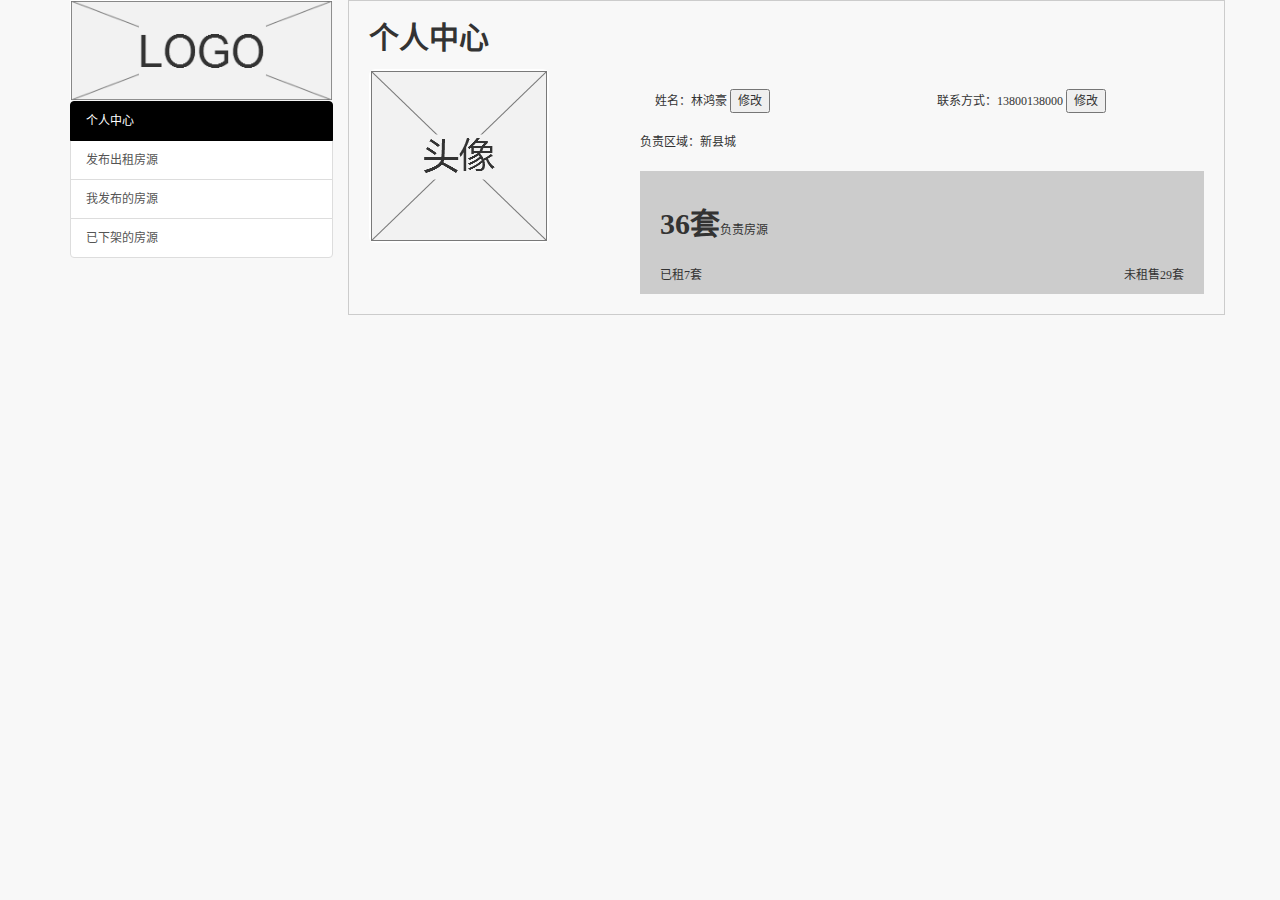
<file: index.html>
<!DOCTYPE html>
<html lang="zh-CN">

	<head>
		<meta charset="utf-8">
		<meta http-equiv="X-UA-Compatible" content="IE=edge">
		<meta name="viewport" content="width=device-width, initial-scale=1">
		<meta name="Description" content="">
		<meta name="Keywords" content="">
		<title></title>
		<!-- Bootstrap -->

		<link rel="stylesheet" type="text/css" href="css/bootstrap.css" />

		<!-- HTML5 shim 和 Respond.js 是为了让 IE8 支持 HTML5 元素和媒体查询（media queries）功能 -->
		<!-- 警告：通过 file:// 协议（就是直接将 html 页面拖拽到浏览器中）访问页面时 Respond.js 不起作用 -->
		<!--[if lt IE 9]>
      <script src="https://cdn.bootcss.com/html5shiv/3.7.3/html5shiv.min.js"></script>
      <script src="https://cdn.bootcss.com/respond.js/1.4.2/respond.min.js"></script>
    <![endif]-->

		<link rel="stylesheet" href="css/comm.css" charset="utf-8">
	</head>

	<body>

		<div class="g-wrap">
			<div class="hy-center">
				<div class="container">
					<div class="row">
						<div class="col-lg-3 col-md-3 col-sm-3">
							<img src="ossweb-img/logo.png" class="logo" />
							<div class="list-group">
								<a href="#" class="list-group-item active">
									个人中心
								</a>
								<a href="#" class="list-group-item">发布出租房源</a>
								<a href="#" class="list-group-item">我发布的房源</a>
								<a href="#" class="list-group-item">已下架的房源</a>

							</div>
						</div>
						<!--个人中心-->
						<div class="tab tab-1 cur col-lg-9 col-md-9 col-sm-9">
							<h3 class="title">个人中心</h3>
							<div class="media row">
								<div class=" media-middle col-lg-3 col-md-3 col-sm-3">
									<a href="#">
										<img class="media-object img-rounded" src="ossweb-img/tx.png" alt="...">
									</a>
								</div>
								<div class=" col-lg-9 col-md-9 col-sm-9">
									<div class="info-many">
										<p class="info-name-mun row">
											<span class="im-left col-xs-12 col-lg-6">姓名：<em>林鸿豪</em> <button>修改</button></span>
											<span class="im-right col-xs-12 col-lg-6">联系方式：<em>13800138000</em> <button>修改</button></span>

										</p>
										<p>负责区域：新县城</p>
										<div class="info-house">
											<p><span class="num1">36套</span>负责房源</p>
											<p>
												<span class="ih-left">已租<em>7</em>套</span>
												<span class="ih-right">未租售<em>29</em>套</span>
											</p>
										</div>
									</div>

								</div>
							</div>
						</div>
						<!--发布出租房源-->
						<div class="tab tab-2 col-lg-9 col-md-9 col-sm-9">
							<h3 class="title">发布出租房源</h3>
							<br />
							<p class="title">类别</p>
							<form class="form-horizontal">
								<div class="form-group">
									<label class="col-sm-2 control-label"><span class="red-color">*</span>出租方式</label>
									<div class="col-sm-10">
										<label class="radio-inline">
								<input type="radio" name="inlineRadioOptions" id="inlineRadio1" value="option1"> 整套出租
								</label>
										<label class="radio-inline">
								  <input type="radio" name="inlineRadioOptions" id="inlineRadio2" value="option2"> 单间出租
								</label>
									</div>
								</div>

								<p class="title">基础信息</p>

								<div class="form-group">
									<label for="inputPassword" class="col-sm-2 control-label"><span class="red-color">*</span>小区名称</label>
									<div class="col-sm-10">
										<input type="password" class="form-control" id="inputPassword" placeholder="请输入小区名称">
									</div>
								</div>
								<div class="form-group">
									<label for="inputPassword" class="col-sm-2 control-label"><span class="red-color">*</span>房屋类型</label>
									<div class="col-sm-10">
										<div class="input-group">

											<input type="text" class="form-control" id="exampleInputAmount4" placeholder="3">
											<div class="input-group-addon">房</div>
											<input type="text" class="form-control" id="exampleInputAmount5" placeholder="2">
											<div class="input-group-addon">厅</div>
											<input type="text" class="form-control" id="exampleInputAmount6" placeholder="2">
											<div class="input-group-addon">卫</div>
											<div class="input-group-addon">共</div>
											<input type="text" class="form-control" id="exampleInputAmount7" placeholder="2">
											<div class="input-group-addon">㎡</div>

										</div>
									</div>
								</div>
								<div class="form-group">
									<label for="inputPassword" class="col-sm-2 control-label"></label>
									<div class="col-sm-10">
										<select class="form-control select1 ">
											<option>请选择朝向</option>
											<option>东</option>
											<option>男</option>
											<option>西</option>
											<option>北</option>
										</select>
										<select class="form-control select1">
											<option>简单装修</option>
											<option>精装</option>
											<option>豪华装修</option>

										</select>
									</div>
								</div>
								<div class="form-group">
									<label for="inputPassword" class="col-sm-2 control-label"><span class="red-color">*</span>楼层</label>
									<div class="col-sm-10">
										<div class="input-group">
											
											<div class="input-group-addon">第</div>
											<input type="text" class="form-control" id="exampleInputAmount2" placeholder="">
											<div class="input-group-addon">层</div>
											<div class="input-group-addon">共</div>

											<input type="text" class="form-control" id="exampleInputAmount3" placeholder="">
											<div class="input-group-addon">层</div>
											<select class="form-control select1">
												<option>有/无</option>
												<option>有</option>
												<option>无</option>

											</select>

										</div>
									</div>
								</div>
								<div class="form-group">
									<label for="inputPassword" class="col-sm-2 control-label"><span class="red-color">*</span>车位</label>
									<div class="col-sm-10">
										<select class="form-control select1">
											<option>有/无</option>
											<option>有</option>
											<option>无</option>

										</select>
									</div>
								</div>
								<div class="form-group">
									<label for="inputPassword" class="col-sm-2 control-label"><span class="red-color">*</span>租金</label>
									<div class="col-sm-3">
										<div class="input-group">

											<input type="text" class="form-control" id="exampleInputAmount1" placeholder="">
											<div class="input-group-addon">元/月</div>
			

										</div>
									</div>
								</div>
								<div class="form-group">
									<label for="inputPassword" class="col-sm-2 control-label"><span class="red-color">*</span>上传图片</label>
									<div class="col-sm-3">
										<input type="file" id="exampleInputFile">
									</div>
								</div>
								<div class="form-group">
									<label for="inputPassword" class="col-sm-2 control-label"><span class="red-color">*</span>房屋描述</label>
									<div class="col-sm-8">
										<textarea class="form-control" rows="3"></textarea>
									</div>
								</div>
								<p class="title">其他信息</p>
								<div class="form-group">
									<label for="inputPassword" class="col-sm-2 control-label"><span class="red-color">*</span>联系人</label>
									<div class="col-sm-4">
										<input type="text" class="form-control" placeholder="">
									</div>
								</div>
								<button type="submit" class="btn btn-info btn-submit" >发布提交</button>
							</form>

						</div>
						<!--我发布的房源-->
						<div class="tab tab-3 col-lg-9 col-md-9 col-sm-9">
							<h3 class="title">我发布的房源</h3>
							<table class="table1 table">
								<thead>
									<tr>
										<th>ID</th>
										<th>选择</th>
										<th>房源名称详情</th>
										<th>状态</th>
										<th>操作</th>
									</tr>
								</thead>
								<tbody>
									<tr>
										<th>1</th>
										<td><input type="checkbox" /></td>
										<td>新县城盘古花园B区A7栋304 90平方小三房 1400每月</td>
										<td>租售中</td>
										<td><button>修改</button><button>售馨</button></td>
									</tr>
									<tr>
										<th>2</th>
										<td><input type="checkbox" /></td>
										<td>新县城盘古花园B区A7栋304 90平方小三房 1400每月</td>
										<td>租售中</td>
										<td><button>修改</button><button>售馨</button></td>
									</tr>
									<tr>
										<th>3</th>
										<td><input type="checkbox" /></td>
										<td>新县城盘古花园B区A7栋304 90平方小三房 1400每月</td>
										<td>租售中</td>
										<td><button>修改</button><button>售馨</button></td>
									</tr>
									<tr>
										<th>4</th>
										<td><input type="checkbox" /></td>
										<td>新县城盘古花园B区A7栋304 90平方小三房 1400每月</td>
										<td>租售中</td>
										<td><button>修改</button><button>售馨</button></td>
									</tr>
								</tbody>
							</table>
						</div>
						<!--已下架的房源-->
						<div class="tab tab-4 col-lg-9 col-md-9 col-sm-9">
							<h3 class="title">已下架的房源</h3>
							<table class="table1 table">
								<thead>
									<tr>
										<th>ID</th>
										<th>选择</th>
										<th>房源名称详情</th>
										<th>状态</th>
										<th>操作</th>
									</tr>
								</thead>
								<tbody>
									<tr>
										<th>1</th>
										<td><input type="checkbox" /></td>
										<td>新县城盘古花园B区A7栋304 90平方小三房 1400每月</td>
										<td>售馨</td>
										<td><button>修改</button><button>上架</button></td>
									</tr>
									<tr>
										<th>2</th>
										<td><input type="checkbox" /></td>
										<td>新县城盘古花园B区A7栋304 90平方小三房 1400每月</td>
										<td>售馨</td>
										<td><button>修改</button><button>上架</button></td>
									</tr>
									<tr>
										<th>3</th>
										<td><input type="checkbox" /></td>
										<td>新县城盘古花园B区A7栋304 90平方小三房 1400每月</td>
										<td>售馨</td>
										<td><button>修改</button><button>上架</button></td>
									</tr>
									<tr>
										<th>4</th>
										<td><input type="checkbox" /></td>
										<td>新县城盘古花园B区A7栋304 90平方小三房 1400每月</td>
										<td>售馨</td>
										<td><button>修改</button><button>上架</button></td>
									</tr>
								</tbody>
							</table>
						</div>
					</div>
				</div>
			</div>
				<!--弹框-->
			<div class="tk-warp">
				<div class="zz"></div>

				<div class="content ">
					<h3 >在线委托</h3>
					<p>请留下您的房屋信息与联系方式，自如将再30分钟内致电您，提供专业咨询</p>
				<div class="tk-close">X</div>
					
					<form>
					  <div class="form-group">
					    <label for="wt-name">姓名（必填）</label>
					    <input type="text" class="form-control" id="wt-name" placeholder="输入姓名">
					    <label for="wt-phone">联系电话（必填）</label>
					    <input type="text" class="form-control" id="wt-phone" placeholder="输入电话">
					    <label for="wt-house">房屋城市（必填）</label>
					    <input type="text" class="form-control" id="wt-house" placeholder="输入房屋城市">
					    <label for="wt-village">小区（必填）</label>
					    <select class="form-control" id="wt-city">
						  <option>新县城</option>
						  <option>2</option>
						  <option>3</option>
						  <option>4</option>
						  <option>5</option>
						</select>
					    <label for="wt-code">验证码（必填）</label>
					    <input type="text" class="form-control" id="wt-code" placeholder="输入验证码">
					    <button class="btn btn-info submit">提交</button>
					  </div>
					</form>
				</div>
			</div>

		</div>

		<script src="js/jquery.js"></script>
		<script src="js/bootstrap.js"></script>
		<script src="js/comm.js"></script>

	</body>

</html>
</file>
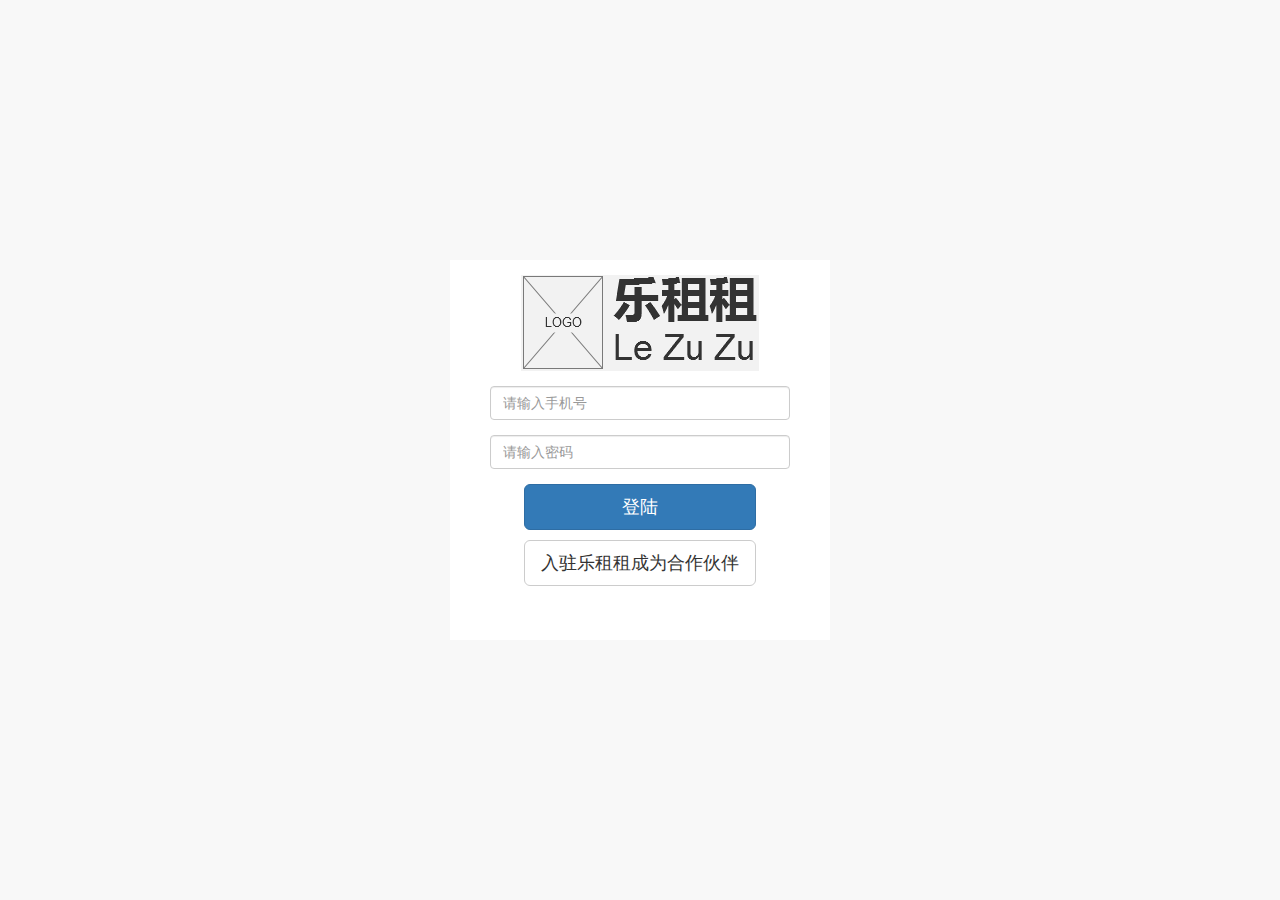
<file: login.html>
<!DOCTYPE html>
<html class="login-html">
	<head>
		<meta charset="utf-8">
		<meta http-equiv="X-UA-Compatible" content="IE=edge">
		<meta name="viewport" content="width=device-width, initial-scale=1">
		<meta name="Description" content="">
		<meta name="Keywords" content="">
		<link rel="stylesheet" type="text/css" href="css/bootstrap.css" />
		<link rel="stylesheet" type="text/css" href="css/comm.css"/>
		<title>登陆</title>
	</head>
	<body class="g-login">
		<!--pc-->
		<div class="hy-login">
			<div class="login-frame">
				<img src="ossweb-img/logo-lzz.png" class="logo-lzz"/>
				<form>
				  <div class="form-group">
				    <!--<label for="exampleInputEmail1">Email address</label>-->
				    <input type="phone-num" class="form-control" id="exampleInputEmail1" placeholder="请输入手机号">
				  </div>
				  <div class="form-group">
				    <!--<label for="exampleInputPassword1">Password</label>-->
				    <input type="password" class="form-control" id="exampleInputPassword1" placeholder="请输入密码">
				  </div>
				   <button type="button" class="btn btn-primary btn-lg login">登陆</button>
				    <button type="button" class="btn btn-default  btn-lg">入驻乐租租成为合作伙伴</button>
  				</from?
			</div>
		</div>

	</body>
</html>
</file>
<file: css/comm.css>
body,dd,dl,form,h1,h2,h3,h4,h5,h6,ol,p,ul{margin:0}
body,button,input,select,textarea{font:12px/1.5 tahoma,'\5b8b\4f53',sans-serif}
h1,h2,h3,h4,h5,h6{font-size:100%}
b,em{font-style:normal}
a{text-decoration:none}
a:hover{text-decoration:underline}
img{border:0}
button,input,select,textarea{font-size:100%;outline:0}
table{border-collapse:collapse;border-spacing:0}
ol,td,th,ul{padding:0}
dl,ol,ul{list-style:none}
.clearfix:after{visibility:hidden;display:block;font-size:0;content:" ";clear:both;height:0}
.clearfix{*zoom:1}
body{background:#f8f8f8}
.g-wrap{position:relative;font-family:'\5FAE\8F6F\96C5\9ED1'}
.g-wrap a{-webkit-transition:filter .3s,border .3s,color .3s;transition:filter .3s,border .3s,color .3s}
.g-wrap h3{font-size:30px}
.g-wrap .radio-inline,.g-wrap .title{font-weight:700;text-align:left}
.g-wrap .red-color{color:red}
.g-wrap .container{margin:0 auto}
.g-wrap .container .list-group-item.active,.g-wrap .container .list-group-item.active:focus,.g-wrap .container .list-group-item.active:hover{background:#000;border-color:#000}
.g-wrap .container .btn-submit{display:block;margin:0 auto;margin-top:30px}
.g-wrap .container .logo{width:100%}
.g-wrap .container .tab{padding:20px;border:1px solid #ccc}
.g-wrap .container .info-many{margin-left:55px}
.g-wrap .container .info-many p{margin:20px 0}
.g-wrap .container .info-many .info-name-mun{overflow:hidden}
.g-wrap .container .info-many .info-house{background:#ccc;overflow:hidden;padding:10px 0}
.g-wrap .container .info-many .info-house p{padding:0 20px}
.g-wrap .container .info-many .info-house .num1{font-size:30px;font-weight:700}
.g-wrap .container .info-many .info-house .ih-left{float:left}
.g-wrap .container .info-many .info-house .ih-right{float:right}
.g-wrap .container .select1{width:90px;float:left}
.g-wrap .container .table1 td,.g-wrap .container .table1 th{text-align:center}
.g-wrap .container .table1 button{width:40px;margin:2px}
.g-wrap .container .tab{display:none}
.g-wrap .container .cur{display:block}
@media screen and (max-width:777px){
.input-group-addon{padding:6px 3px}
.g-wrap .container .info-many{margin-left:0}
.g-wrap .tk-warp .content{width:300px;padding:6px;margin-left:-150px}
}
.login-html{height:100%}
.g-login{background:#f8f8f8;position:relative;width:100%;height:100%}
.login-frame{text-align:center;width:380px;height:380px;background:#fff;position:absolute;left:50%;top:50%;margin-left:-190px;margin-top:-190px}
.login-frame .logo-lzz{margin:15px}
.login-frame .form-control{width:300px;margin:0 auto}
.login-frame button{display:block;margin:10px auto;width:232px}
.tk-warp{width:100%;height:100%;position:fixed;top:0;left:0;z-index:2;display:none}
.tk-warp h3{font-size:20px;font-weight:700;margin-top:11px}
.tk-warp .submit{display:block;margin:10px auto;width:180px}
.tk-warp .content{padding:9px;position:absolute;width:320px;height:420px;top:50%;left:50%;margin-top:-210px;margin-left:-160px;background:#b5b7d7}
.tk-warp .content .tk-close{position:absolute;right:11px;top:6px;cursor:pointer}
.tk-warp .zz{background:#000;background:rgba(0,0,0,.6);top:0;left:0;width:100%;height:100%}
</file>
